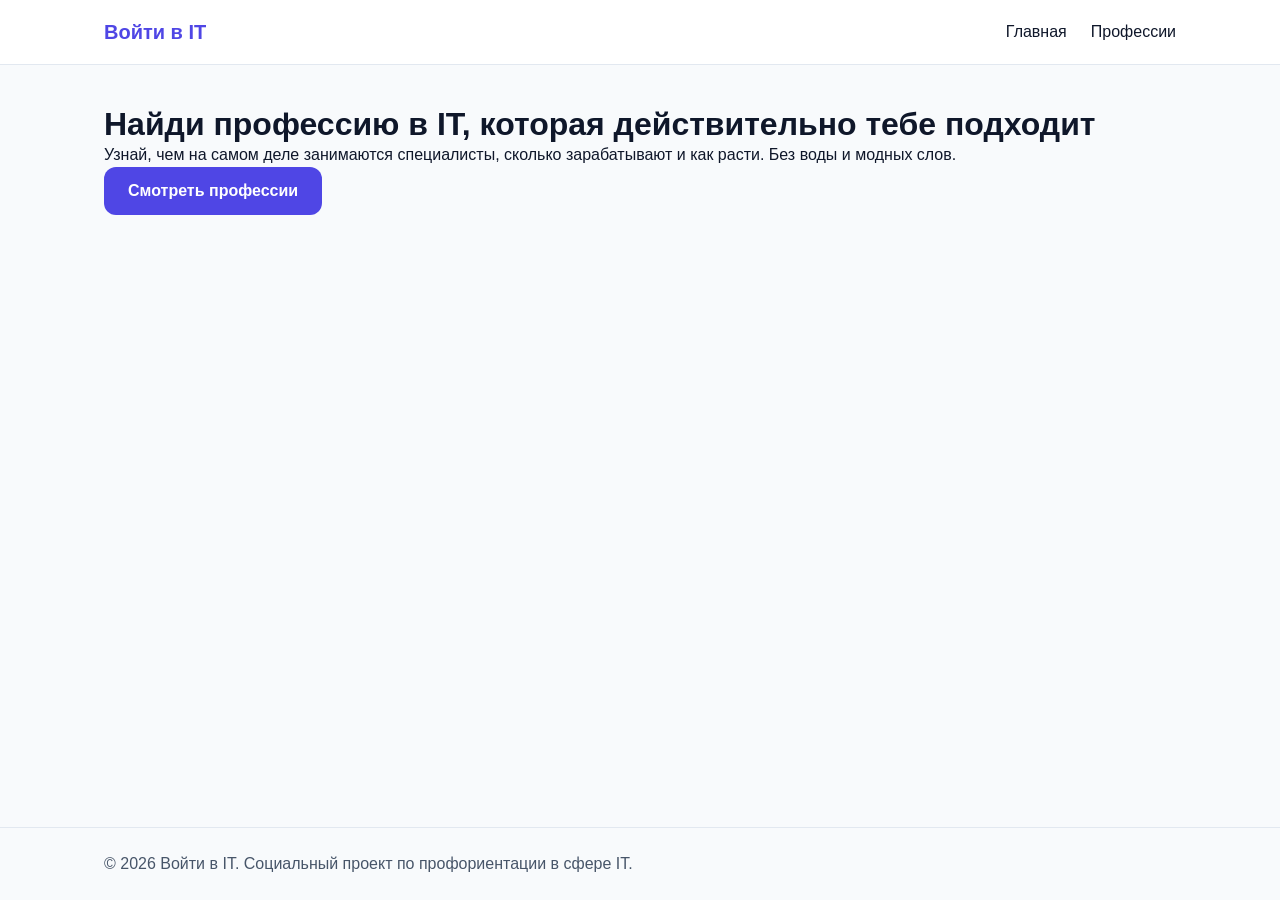
<file: frontend/index.html>
<!DOCTYPE html>
<html lang="ru">
<head>
  <meta charset="UTF-8">
  <meta name="viewport" content="width=device-width, initial-scale=1.0">
  <title>Войти в IT: найди свою профессию в IT</title>
  <meta name="description" content="Узнай, чем на самом деле занимаются IT-специалисты, сколько зарабатывают и как растут.">
  <link rel="stylesheet" href="styles/style.css">
</head>
<body>

  <header class="header">
    <div class="container">
      <a href="index.html" class="logo">Войти в IT</a>
      <nav class="nav">
        <a href="index.html" class="active">Главная</a>
        <a href="professions.html">Профессии</a>
      </nav>
    </div>
  </header>

  <main>
    <div class="container">
      <h1>Найди профессию в IT, которая действительно тебе подходит</h1>
      <p>Узнай, чем на самом деле занимаются специалисты, сколько зарабатывают и как расти. Без воды и модных слов.</p>
      <a href="professions.html" class="btn">Смотреть профессии</a>
    </div>
  </main>

  <footer class="footer">
    <div class="container">
      © 2026 Войти в IT. Социальный проект по профориентации в сфере IT.
    </div>
  </footer>

</body>
</html>
</file>
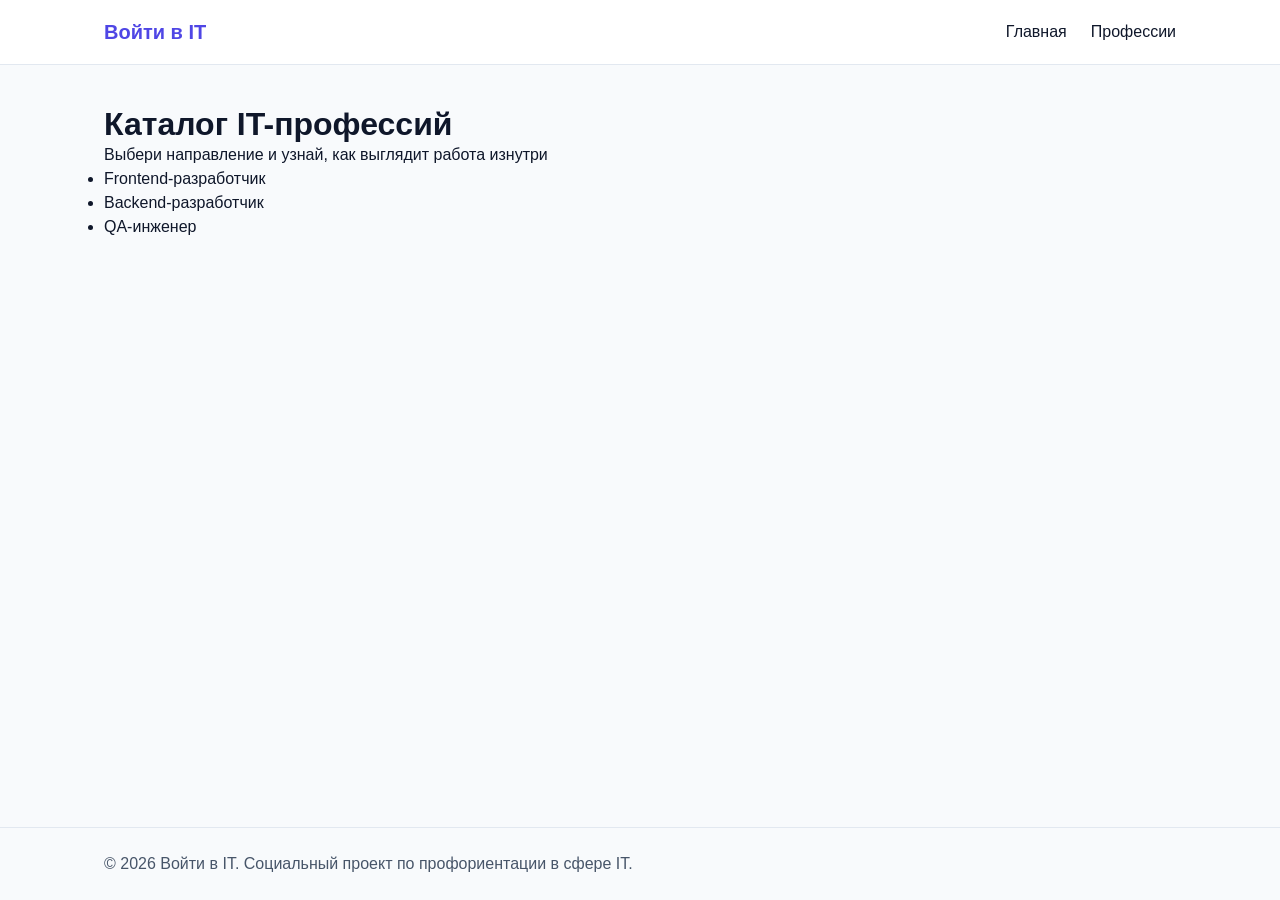
<file: frontend/professions.html>
<!DOCTYPE html>
<html lang="ru">
<head>
  <meta charset="UTF-8">
  <meta name="viewport" content="width=device-width, initial-scale=1.0">
  <title>Войти в IT: найди свою профессию в IT</title>
  <meta name="description" content="Узнай, чем на самом деле занимаются IT-специалисты, сколько зарабатывают и как растут.">
  <link rel="stylesheet" href="styles/style.css">
</head>
<body>

  <header class="header">
    <div class="container">
      <a href="index.html" class="logo">Войти в IT</a>
      <nav class="nav">
        <a href="index.html" class="active">Главная</a>
        <a href="professions.html">Профессии</a>
      </nav>
    </div>
  </header>

  <main>
    <div class="container">
      <h1>Каталог IT-профессий</h1>
      <p>Выбери направление и узнай, как выглядит работа изнутри</p>
      <ul>
        <li><a href="professions/frontend.html">Frontend-разработчик</a></li>
        <li><a href="professions/backend.html">Backend-разработчик</a></li>
        <li><a href="professions/qa.html">QA-инженер</a></li>
      </ul>
    </div>
  </main>

  <footer class="footer">
    <div class="container">
      © 2026 Войти в IT. Социальный проект по профориентации в сфере IT.
    </div>
  </footer>

</body>
</html>
</file>
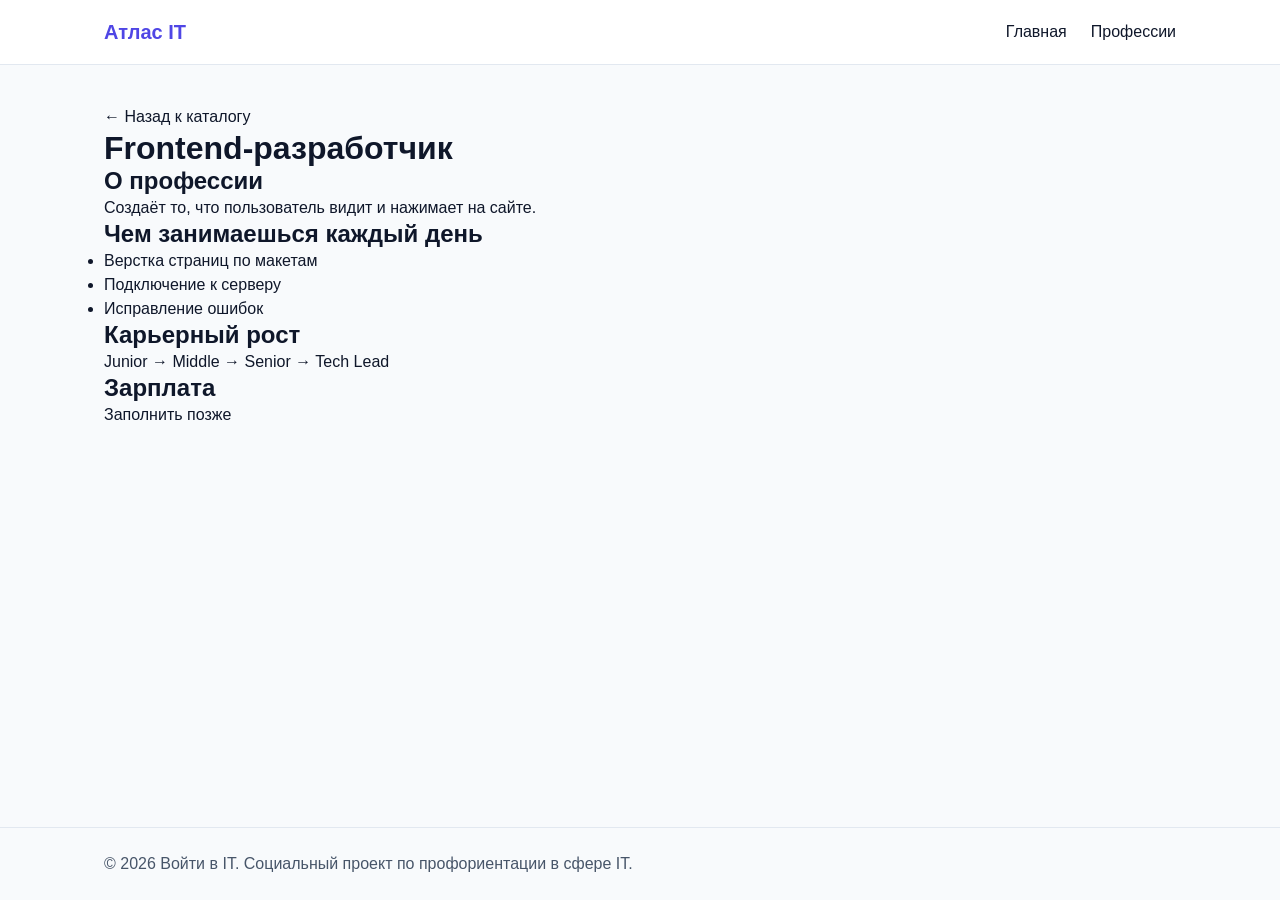
<file: frontend/professions/frontend.html>
<!DOCTYPE html>
<html lang="ru">
<head>
  <meta charset="UTF-8">
  <meta name="viewport" content="width=device-width, initial-scale=1.0">
  <title>Frontend-разработчик: Войти в IT</title>
  <link rel="stylesheet" href="../styles/style.css">
</head>
<body>

  <header class="header">
    <div class="container">
      <a href="../index.html" class="logo">Атлас IT</a>
      <nav class="nav">
        <a href="../index.html">Главная</a>
        <a href="../professions.html" class="active">Профессии</a>
      </nav>
    </div>
  </header>

  <main>
    <div class="container">
      <a href="../professions.html">← Назад к каталогу</a>
      <h1>Frontend-разработчик</h1>

      <section>
        <h2>О профессии</h2>
        <p>Создаёт то, что пользователь видит и нажимает на сайте.</p>
      </section>

      <section>
        <h2>Чем занимаешься каждый день</h2>
        <ul>
          <li>Верстка страниц по макетам</li>
          <li>Подключение к серверу</li>
          <li>Исправление ошибок</li>
        </ul>
      </section>

      <section>
        <h2>Карьерный рост</h2>
        <p>Junior → Middle → Senior → Tech Lead</p>
      </section>

      <section>
        <h2>Зарплата</h2>
        <p>Заполнить позже</p>
      </section>
    </div>
  </main>

  <footer class="footer">
    <div class="container">
      © 2026 Войти в IT. Социальный проект по профориентации в сфере IT.
    </div>
  </footer>

</body>
</html>
</file>
<file: frontend/styles/style.css>
:root {
  --primary: #4F46E5;
  --primary-dark: #3730A3;
  --primary-soft: #EEF2FF;
  --accent: #F59E0B;
  --bg: #F8FAFC;
  --surface: #FFFFFF;
  --border: #E2E8F0;
  --text: #0F172A;
  --text-muted: #475569;

  --radius: 16px;
}

* {
    box-sizing: border-box;
    margin: 0;
    padding: 0;
}

body {
    font-family: 'Inter', sans-serif;
    color: var(--text);
    background-color: var(--bg);
    line-height: 1.5;
    min-height: 100vh;
    display: flex;
    flex-direction: column;
}

h1, h2, h3 {
    font-family: 'Manrope', sans-serif;
    line-height: 1.2;
}

a {
    color: inherit;
    text-decoration: none;
}

.container {
    max-width: 1120px;
    margin: 0 auto;
    padding: 0 24px;
}

.header {
    background: var(--surface);
    border-bottom: 1px solid var(--border);
}

.header .container {
    display: flex;
    justify-content: space-between;
    align-items: center;
    height: 64px;
}

.logo {
    font-family: 'Manrope', sans-serif;
    font-weight: 800;
    font-size: 20px;
    color: var(--primary);
}

.nav {
    display: flex;
    gap: 24px;
}

.nav a {
    color: --var(--text-muted);
}

.nav a:hover,
.nav a:active {
    color: var(--primary);
}

main {
    flex: 1;
    padding: 40px 0;
}

.footer {
    border-top: 1px solid var(--border);
    padding: 24px 0;
    color: var(--text-muted);
}

.btn {
    display: inline-block;
    padding: 12px 24px;
    background: var(--primary);
    color: #fff;
    border-radius: 12px;
    font-weight: 600;
    transition: 0.2s;
}

.btn:hover {
    background: var(--primary-dark);
}
</file>
